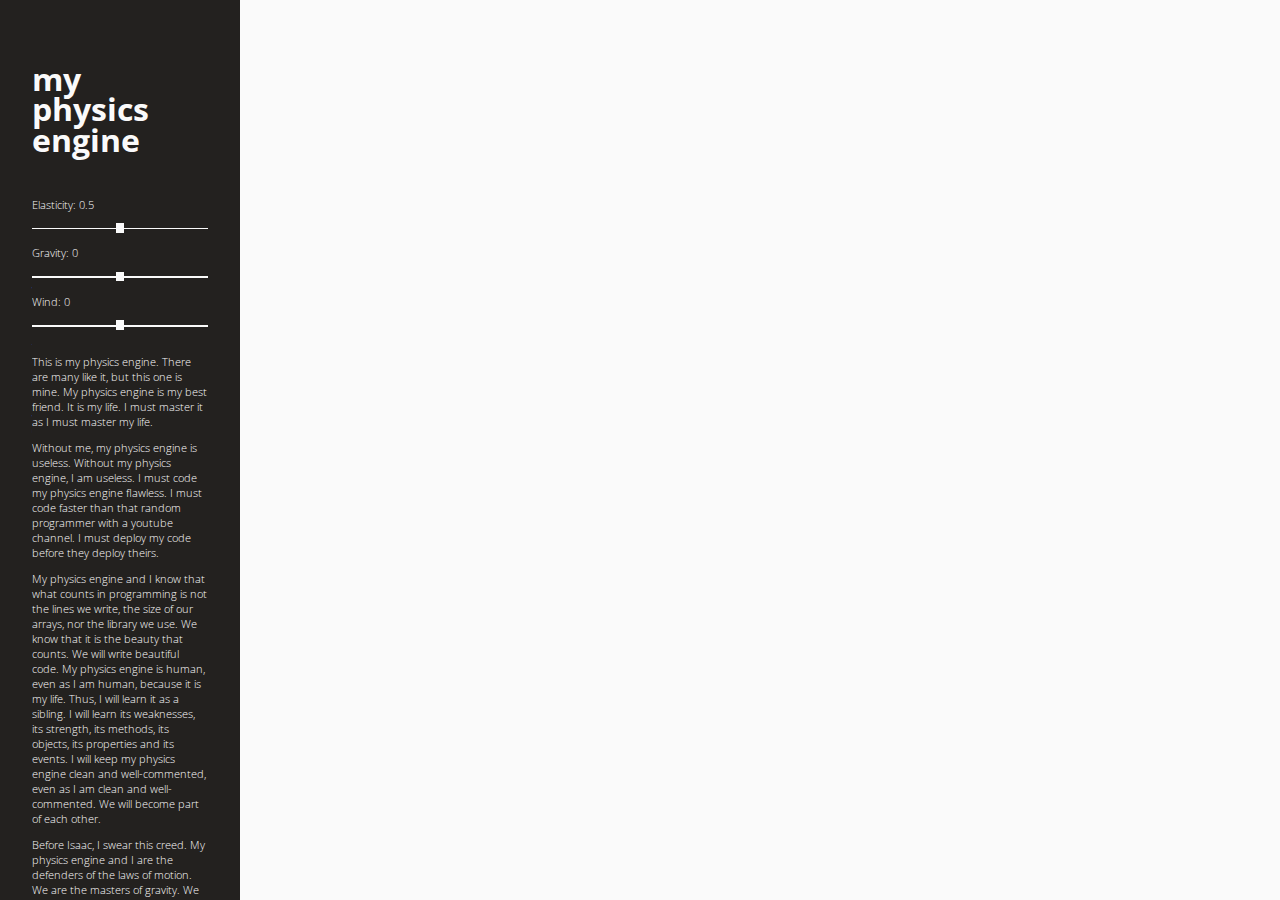
<file: index.html>
<!doctype html>
<html>

<head>

    <title>My Physics Engine</title>
    <link rel="shortcut icon" href="#">
    <link rel="stylesheet" href="style.css">

    <meta charset="utf-8">
    <meta name="viewport" content="initial-scale=1, minimum-scale=1, user-scalable=no, viewport-fit=cover">


</head>

<body>
    <div id="sidebar">
        <h2>my<br>physics<br>engine</h2><br>
        Elasticity: <span id="elasticity_value_text"></span><input id="elasticity_value" type="range" min="0" max="1" step="0.01" class="slider">
        Gravity: <span id="gravity_value_text"></span><input id="gravity_value" type="range" min="-5" max="5" step="0.1" class="slider">    
        Wind: <span id="wind_value_text"></span><input id="wind_value" type="range" min="-1" max="1" step="0.02" class="slider">

        <p>
        This is my physics engine. There are many like it, but this one is mine. 
        My physics engine is my best friend. It is my life. 
        I must master it as I must master my life.
        </p>
        <p>
        Without me, my physics engine is useless. Without my physics engine, I am useless.
        I must code my physics engine flawless.
        I must code faster than that random programmer with a youtube channel.
        I must deploy my code before they deploy theirs.
        </p>
        <p>
        My physics engine and I know that what counts in programming is not the lines we write, the size of our arrays, nor the library we use.
        We know that it is the beauty that counts. We will write beautiful code.
        My physics engine is human, even as I am human, because it is my life.
        Thus, I will learn it as a sibling.
        I will learn its weaknesses, its strength, its methods, its objects,
        its properties and its events. I will keep my physics engine clean and well-commented,
        even as I am clean and well-commented. We will become part of each other.
        </p>
        <p>
        Before Isaac, I swear this creed. My physics engine and I are the defenders of the laws of motion.
        We are the masters of gravity. We are the detectors of collisions.
        So be it, until victory is ours and there is no console error, but flawless 60fps animations!
        </p>
        go to <a href="matter.html">matter.js engine</a>.
    </div>
    <div id="content"></div>
</body>
<script language="javascript" type="text/javascript" src="JS/definitions.js"></script>
<script language="javascript" type="text/javascript" src="JS/svg-engine.js"></script>
<script language="javascript" type="text/javascript" src="JS/ball.js"></script>
<script language="javascript" type="text/javascript" src="JS/script.js"></script>

</html>
</file>
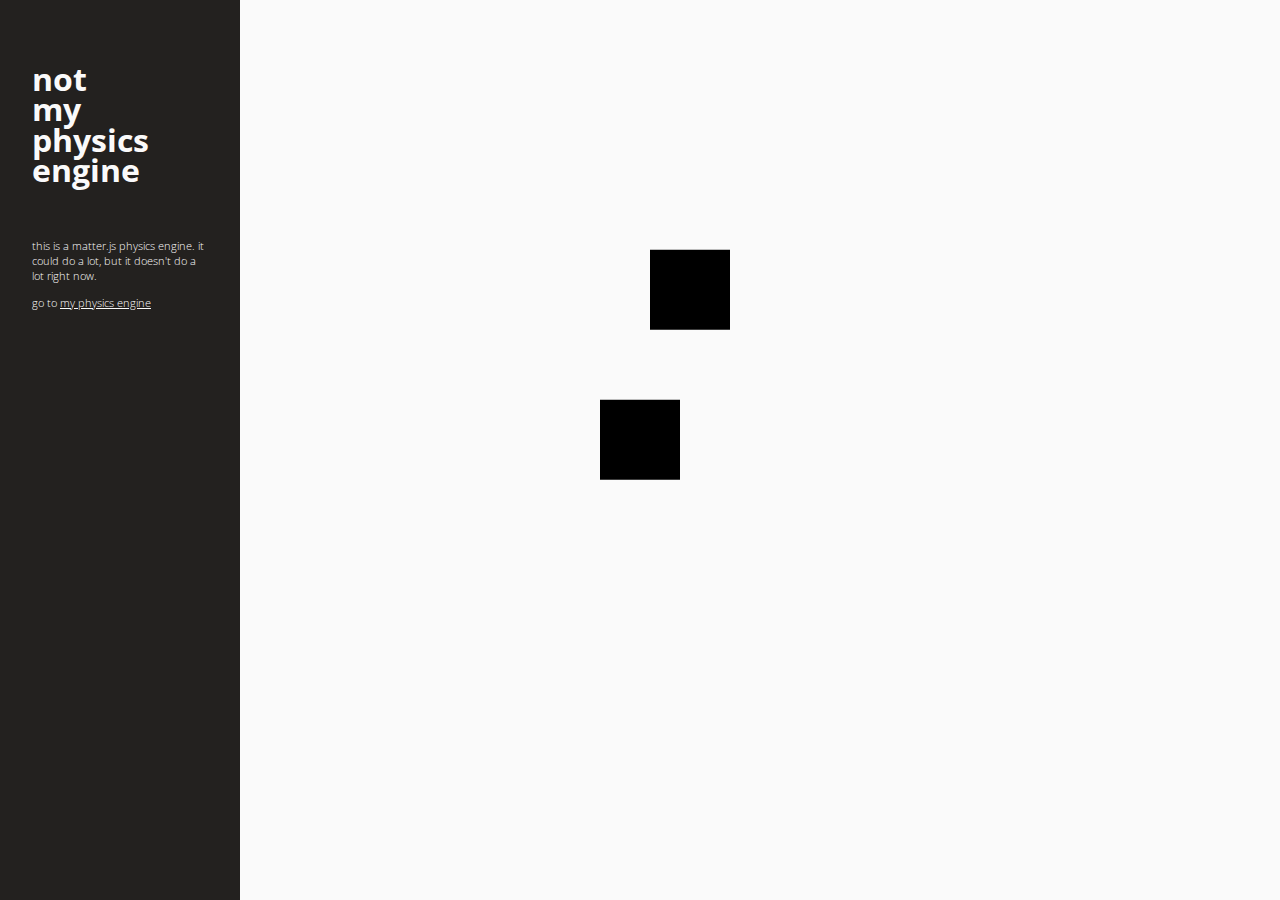
<file: matter.html>
<!doctype html>
<html>

<head>

    <title>My Physics Engine</title>
    <link rel="shortcut icon" href="#">
    <link rel="stylesheet" href="style.css">

    <meta charset="utf-8">
    <meta name="viewport" content="initial-scale=1, minimum-scale=1, user-scalable=no, viewport-fit=cover">


</head>

<body>
    <div id="sidebar">
        <h2>not<br>my<br>physics<br>engine</h2><br>
        <p>this is a matter.js physics engine. it could do a lot, but it doesn't do a lot right now.</p>
        <p>go to <a href="index.html">my physics engine</a></p>
        
    </div>
    <div id="content"></div>
</body>
<script language="javascript" type="text/javascript" src="MJS/matter.min.js"></script>
<script language="javascript" type="text/javascript" src="MJS/svg-engine.js"></script>
<script language="javascript" type="text/javascript" src="MJS/script.js"></script>


</html>
</file>
<file: style.css>
@import url('https://fonts.googleapis.com/css2?family=Open+Sans:wght@300;700&display=swap');

:root {
    --sidebarWidth: 15rem;
    --darkGrey: #23211F;
    --lightGrey: #fafafa;

}

body {
    margin: 0;
    padding: 0;
    border: 0;
    width: 100%;
    height: 100%;
    font-size: 0.7rem;
    font-family: 'Open Sans', sans-serif;
    font-weight: 300;
    color: var(--lightGrey);
    background-color: var(--lightGrey);
    user-select: none;
}

stage,
svg,
path {
    position: fixed;
    overflow: visible;
}

h1 {
    font-family: 'Open Sans', sans-serif;
    font-size: 4rem;
    margin-top: 0rem;
}
h2 {
    font-family: 'Open Sans', sans-serif;
    font-size: 2rem;
    margin-top: 0;
    font-weight: 700;
    line-height: 1.9rem;
    }

a {
  color: var(--lightGrey);
}


#sidebar{
    position:fixed;
    width: var(--sidebarWidth);
    background-color:var(--darkGrey);
    padding: 4rem 2rem;
    bottom: 0px;
    top: 0px;
    box-sizing: border-box;
    overflow: scroll;
}

#content{
    position:fixed;
    width: calc(100vw - var(--sidebarWidth));
    bottom: 0px;
    top: 0px;
    box-sizing: border-box;
    overflow: scroll;
    margin-left: var(--sidebarWidth);
    color: var(--darkGrey);
}

input[type=range] {
    width: 100%;
    margin: 1rem 0;
    background-color: transparent;
    -webkit-appearance: none;
  }
  input[type=range]:focus {
    outline: none;
  }
  input[type=range]::-webkit-slider-runnable-track {
    background: var(--lightGrey);
    border: 0;
    width: 100%;
    height: 0.1rem;
    cursor: pointer;
  }
  input[type=range]::-webkit-slider-thumb {
    margin-top: -0.3rem;
    width: 0.5rem;
    height: 0.6rem;
    background: var(--lightGrey);
    border: 1px solid var(--lightGrey);
    border-radius: 0px;
    cursor: pointer;
    -webkit-appearance: none;
  }
  input[type=range]:focus::-webkit-slider-runnable-track {
    background: var(--lightGrey);
  }
  input[type=range]::-moz-range-track {
    background: var(--lightGrey);
    border: 0px;
    width: 100%;
    height: 0.1rem;
    cursor: pointer;
  }
  input[type=range]::-moz-range-thumb {
    left:100px;
    width: 0.5rem;
    height: 0.6rem;
    background: var(--lightGrey);
    border: 1px solid var(--lightGrey);
    border-radius: 0px;
    cursor: pointer;
  }
  input[type=range]::-ms-track {
    background: transparent;
    border-color: transparent;
    border-width:1rem 0;
    color: transparent;
    width: 100%;
    height: 0.1rem;
    cursor: pointer;
  }
  input[type=range]::-ms-fill-lower {
    background: var(--lightGrey);
    border: 0;
  }
  input[type=range]::-ms-fill-upper {
    background: var(--lightGrey);
    border: 0;
  }
  input[type=range]::-ms-thumb {
    width: 0.5rem;
    height: 0.6rem;
    background: var(--lightGrey);
    border: 1px solid var(--lightGrey);
    border-radius: 0px;
    cursor: pointer;
    margin-top: 0px;
    /*Needed to keep the Edge thumb centred*/
  }
  input[type=range]:focus::-ms-fill-lower {
    background: var(--lightGrey);
  }
  input[type=range]:focus::-ms-fill-upper {
    background: var(--lightGrey);
  }
  /*TODO: Use one of the selectors from https://stackoverflow.com/a/20541859/7077589 and figure out
  how to remove the virtical space around the range input in IE*/
  @supports (-ms-ime-align:auto) {
    /* Pre-Chromium Edge only styles, selector taken from hhttps://stackoverflow.com/a/32202953/7077589 */
    input[type=range] {
      margin: 0;
      /*Edge starts the margin from the thumb, not the track as other browsers do*/
    }
  }
</file>
